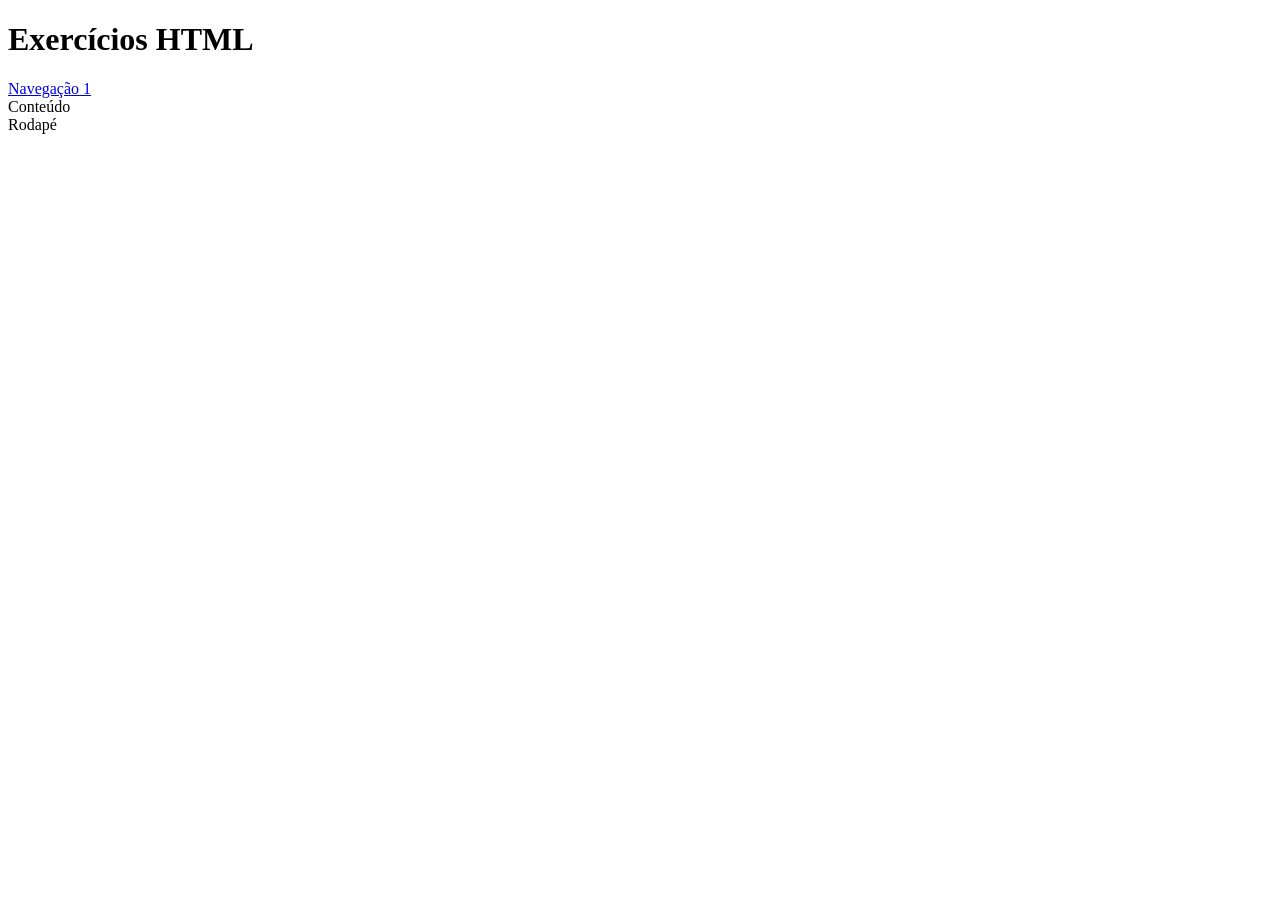
<file: html/anatomia_pagina.html>
<!DOCTYPE html> <!-- definindo que está trabalhando com o HTML 5 -->
<html>
    <head> <!-- elementos não visuais, exceção do título, podem ter referências a outros arquivos -->
        <meta charset="UTF-8"> <!-- especificando a codificação usando o padrão correto -->
        <title>Anatomia HTML</title>
    </head>
    <body> <!-- organizar a página, footer, conteúdo, cabeçalho, etc... -->
        <header> <!-- cabeçalho -->
            <h1>Exercícios HTML</h1> <!-- título de 1º nível -->
        </header> 
        <nav> <!-- navegação -->
            <a href="/">Navegação 1</a>
        </nav> 
        <section id = "conteudo">
            Conteúdo
        </section>
        <footer> <!-- rodapé -->
            Rodapé
        </footer> 
    </body>
</html>
</file>
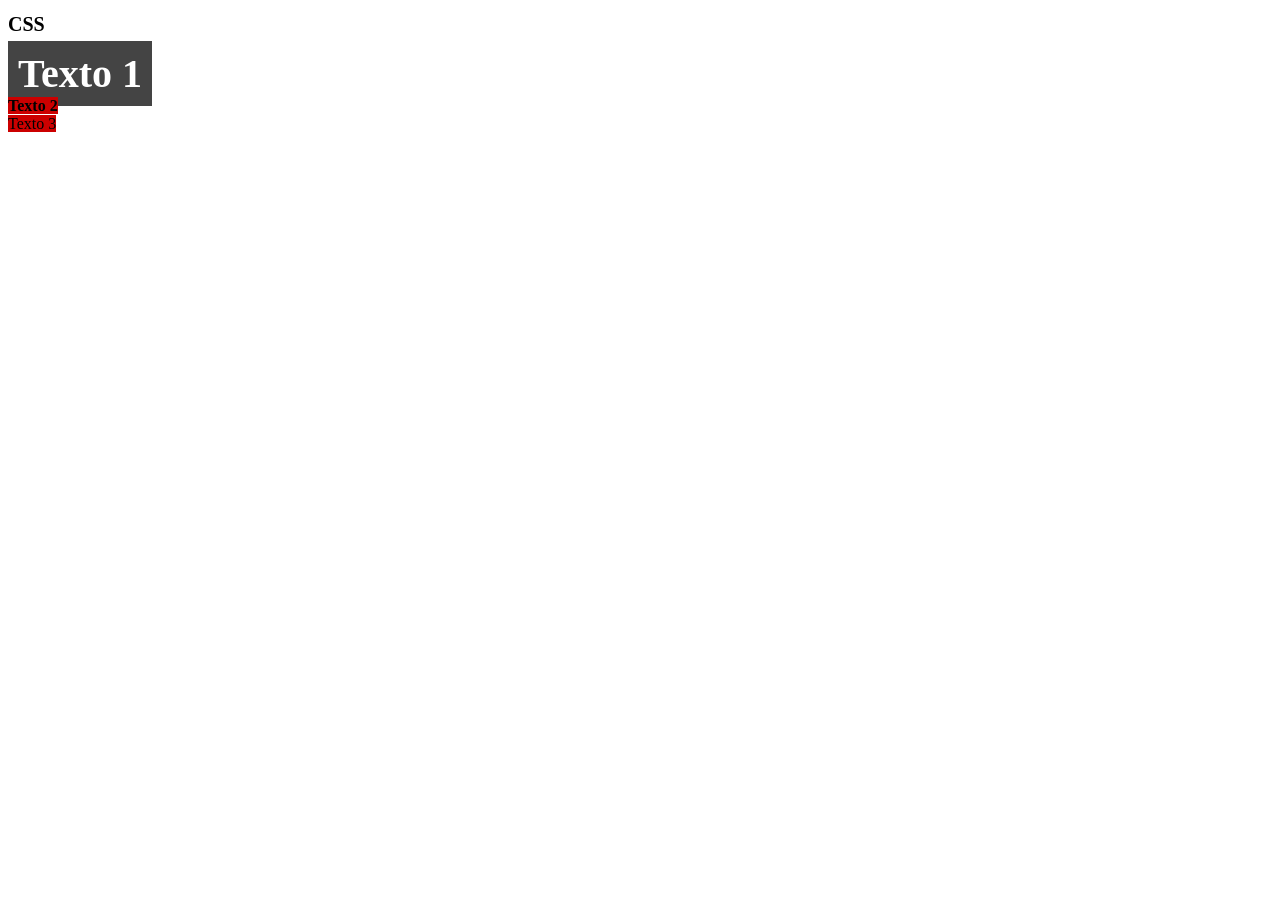
<file: html/pouco_css.html>
<!DOCTYPE html>
<html lang="pt-BR">
<head>
    <meta charset="UTF-8">
    <meta name="viewport" content="width=device-width, initial-scale=1.0">
    <title>Um pouco de CSS</title>
    <link rel="stylesheet" href="pouco_css.css"> <!-- referenciar o CSS pela tag link -->
    <style>
        h1 {
            /* display: none; some o elemento da página (none)*/
            /* background-color: red; colocar fundo vermelho*/
            /* position: absolute;
            top: 400px;
            right: 400px; */
            font-size: 20px;
        }

        .fundoVermelho /* representamos uma classe em CSS/JS com a notação ponto '.' */ {
            background-color: #c00;
        }

        .negrito {
            font-weight: bold;
        }
    </style>
</head>
<body>
    <h1> CSS </h1>
    <span id="textoPrincipal"> Texto 1 </span> <br>
    <span class="fundoVermelho negrito"> Texto 2 </span> <br>
    <span class="fundoVermelho" wm-atrib> Texto 3 </span>
    <!-- document.querySelectorAll('.<classe>') > serve para encontrar os elementos da classe passada, todos
         document.querySelector('.<classe>') > serve para encontrar os elementos da classe passada, porém somente o primeiro-->
    <!-- a notação para atributos personalizados é feito entre [] (colchetes) por exemplo:
         document.querySelector('[wm-atrib]')-->        
</body>
</html>
</file>
<file: html/pouco_css.css>
#textoPrincipal /* representamos um id em CSS/JS com a notação cerquilha '#' */ {
            font-size: 40px;
            font-weight: bold;
            color: #fff;
            padding: 10px; /* espaçamento */
            background-color: #444;
            margin-bottom: 50px; /* margem de baixo */
        }
</file>
